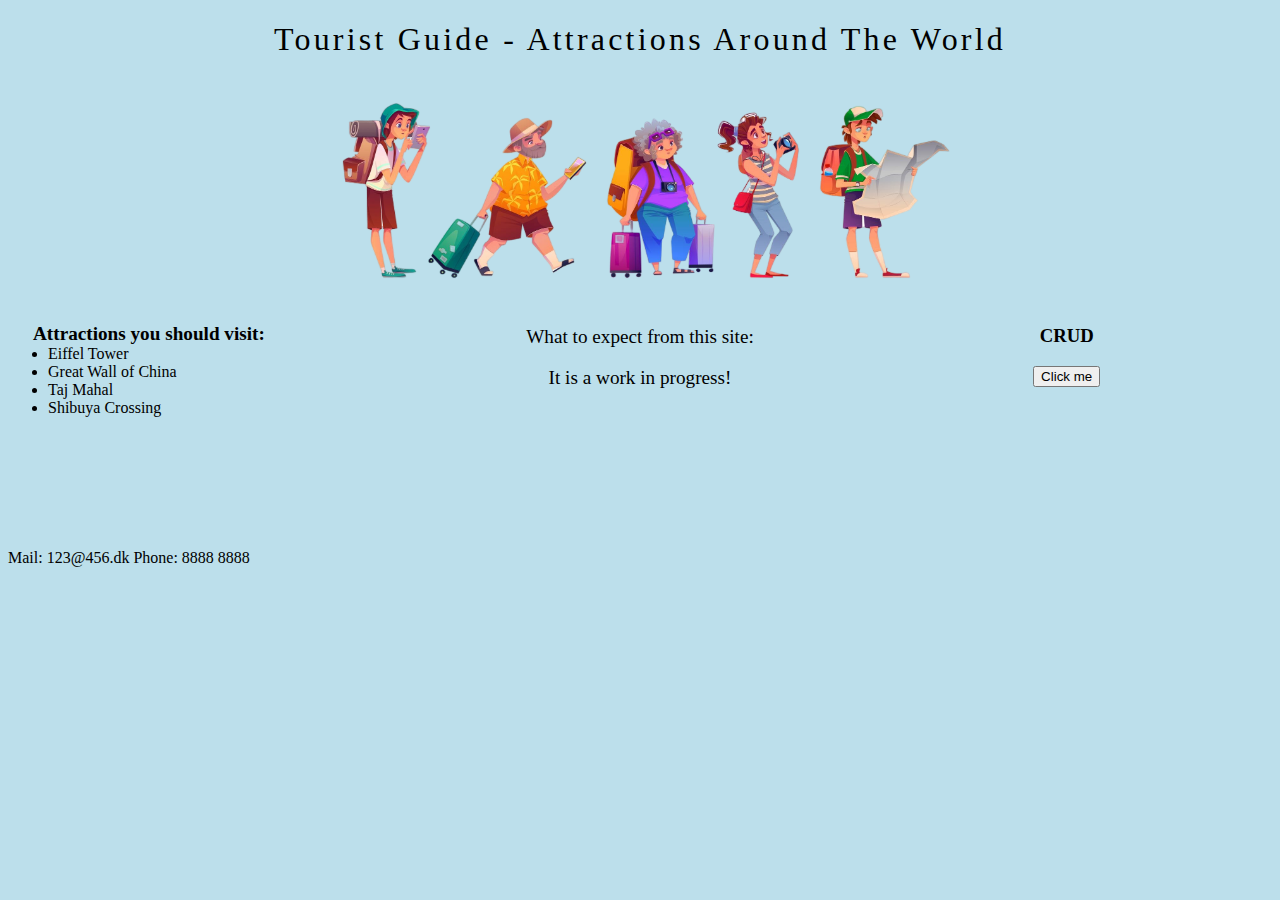
<file: src/main/resources/static/index.html>
<!DOCTYPE html>
<html lang="en">
<head>
    <meta charset="UTF-8">
    <link rel="stylesheet" href="style.css">
    <title>Tourist Guide</title>
</head>

<body>
    <h1>Tourist Guide - Attractions Around The World</h1>
    <section class="container">
        <div class="header">
            <img id="tourist-img" src="images/tourist.png" alt="">
        </div>
            <div class="main_1">
                <ul aria-label="Attractions you should visit:">
                    <li>Eiffel Tower</li>
                    <li>Great Wall of China</li>
                    <li>Taj Mahal</li>
                    <li>Shibuya Crossing</li>
                </ul>
            </div>

            <div class="main_2">
                <p> What to expect from this site: </p>
                <p> It is a work in progress! </p>
            </div>

            <div class="main_3">
                <h3>CRUD</h3>
                <button id="btn-form">Click me</button>
            </div>
        <footer>
            <p class="footer">Mail: 123@456.dk Phone: 8888 8888</p>
        </footer>
    </section>

</body>
</html>
</file>
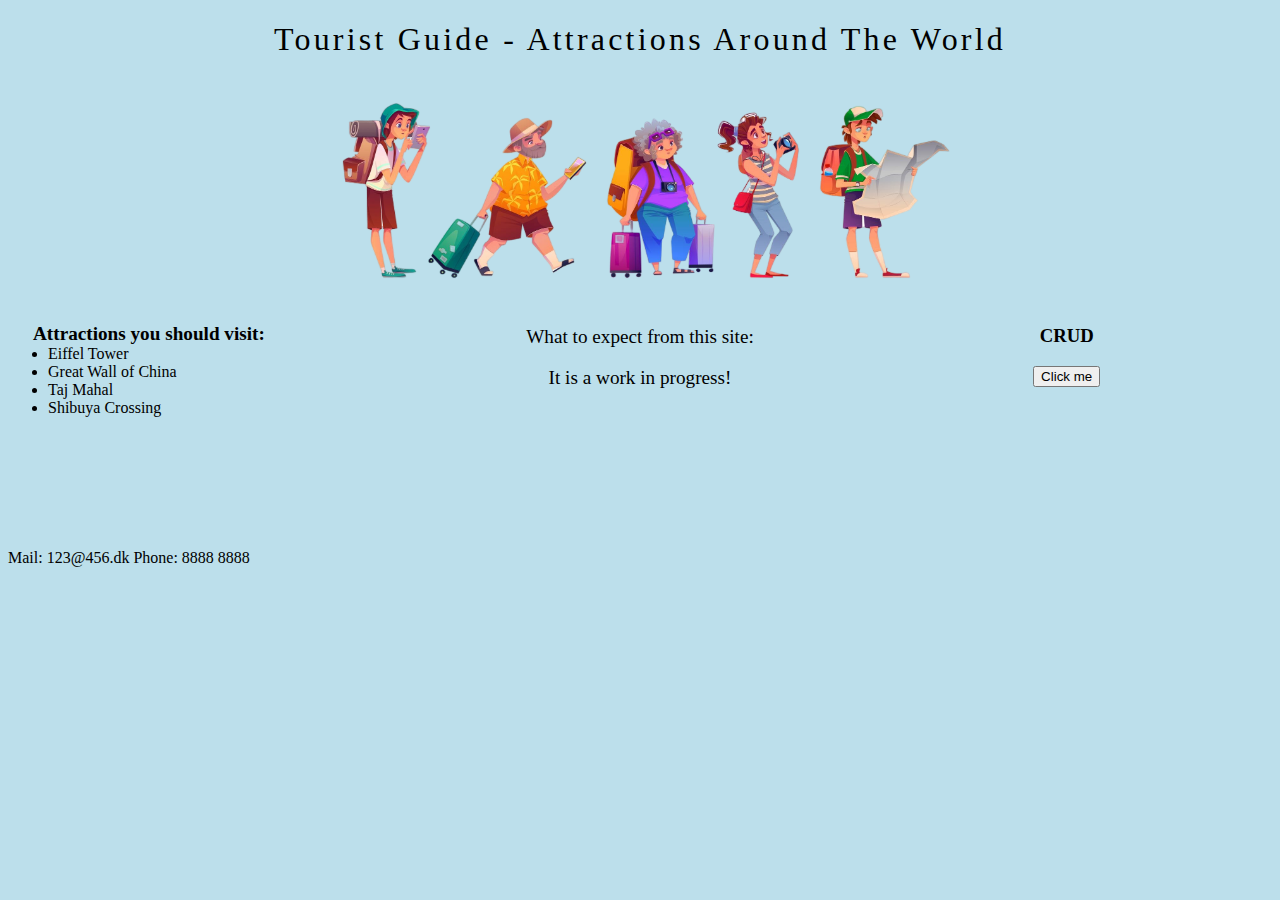
<file: src/main/resources/unused/index.html>
<!DOCTYPE html>
<html lang="en">
<head>
    <meta charset="UTF-8">
    <link rel="stylesheet" href="style.css">
    <title>Tourist Guide</title>
</head>

<body>
    <h1>Tourist Guide - Attractions Around The World</h1>
    <section class="container">
        <div class="header">
            <img id="tourist-img" src="../static/images/tourist.png" alt="">
        </div>
            <div class="main_1">
                <ul aria-label="Attractions you should visit:">
                    <li>Eiffel Tower</li>
                    <li>Great Wall of China</li>
                    <li>Taj Mahal</li>
                    <li>Shibuya Crossing</li>
                </ul>
            </div>

            <div class="main_2">
                <p> What to expect from this site: </p>
                <p> It is a work in progress! </p>
            </div>

            <div class="main_3">
                <h3>CRUD</h3>
                <button id="btn-form">Click me</button>
            </div>
        <footer>
            <p class="footer">Mail: 123@456.dk Phone: 8888 8888</p>
        </footer>
    </section>

</body>
</html>
</file>
<file: src/main/resources/static/style.css>
/* ---------- root variables ---------- */
:root {
    --light-blue: rgb(188, 223, 235);
    --text-color-black: 2,7,8;
    --light-pink-red: rgb(255, 173,200);
    --green: rgb(216,230,173);
}

/* ---------- general styling ---------- */
@font-face {
    font-family: 'Rubik';
}

html    {
    color: var(--text-color-black);
    height: 100%;
    width: 100%;
}

body {
    background-color: var(--light-blue);
}

h1  {
    color: var(--text-color-black);
    font-size: 2em;
    font-weight: 500;
    letter-spacing: 0.1em;
    text-align: center;
}

h3 {

}

h4 {

}

img {
    max-width: 50%;
    position: relative;
    display: block;
    margin-left: auto;
    margin-right: auto;
}


ul:before{
    content:attr(aria-label);
    font-size:120%;
    font-weight:bold;
    margin-left:-15px;
}


/* ---------- header styling ----------  */

/* ---------- main page styling ----------  */
.footer {
    align-items: center;
    justify-content: left;
}

.main_1 {

}

.main_2 {
    text-align: center;
    font-size: 120%;
}

.main_3 {
    text-align: center;
}

/* ---------- grid styling ----------  */
.container {  display: grid;
    grid-template-columns: 1fr 1fr 1fr;
    grid-template-rows: 1fr 1fr 1fr;
    gap: 1em 1em;
    grid-auto-flow: row;
    grid-template-areas:
    "header header header"
    "main_1 main_2 main_3"
    "footer footer footer";
}

.header { grid-area: header; }

.footer { grid-area: footer; }

.main_1 { grid-area: main_1; }

.main_2 { grid-area: main_2; }

.main_3 { grid-area: main_3; }
</file>
<file: src/main/resources/unused/style.css>
/* ---------- root variables ---------- */
:root {
    --light-blue: rgb(188, 223, 235);
    --text-color-black: 2,7,8;
    --light-pink-red: rgb(255, 173,200);
    --green: rgb(216,230,173);
}

/* ---------- general styling ---------- */
@font-face {
    font-family: 'Rubik';
}

html    {
    color: var(--text-color-black);
    height: 100%;
    width: 100%;
}

body {
    background-color: var(--light-blue);
}

h1  {
    color: var(--text-color-black);
    font-size: 2em;
    font-weight: 500;
    letter-spacing: 0.1em;
    text-align: center;
}

h3 {

}

h4 {

}

img {
    max-width: 50%;
    position: relative;
    display: block;
    margin-left: auto;
    margin-right: auto;
}


ul:before{
    content:attr(aria-label);
    font-size:120%;
    font-weight:bold;
    margin-left:-15px;
}


/* ---------- header styling ----------  */

/* ---------- main page styling ----------  */
.footer {
    align-items: center;
    justify-content: left;
}

.main_1 {

}

.main_2 {
    text-align: center;
    font-size: 120%;
}

.main_3 {
    text-align: center;
}

/* ---------- grid styling ----------  */
.container {  display: grid;
    grid-template-columns: 1fr 1fr 1fr;
    grid-template-rows: 1fr 1fr 1fr;
    gap: 1em 1em;
    grid-auto-flow: row;
    grid-template-areas:
    "header header header"
    "main_1 main_2 main_3"
    "footer footer footer";
}

.header { grid-area: header; }

.footer { grid-area: footer; }

.main_1 { grid-area: main_1; }

.main_2 { grid-area: main_2; }

.main_3 { grid-area: main_3; }
</file>
